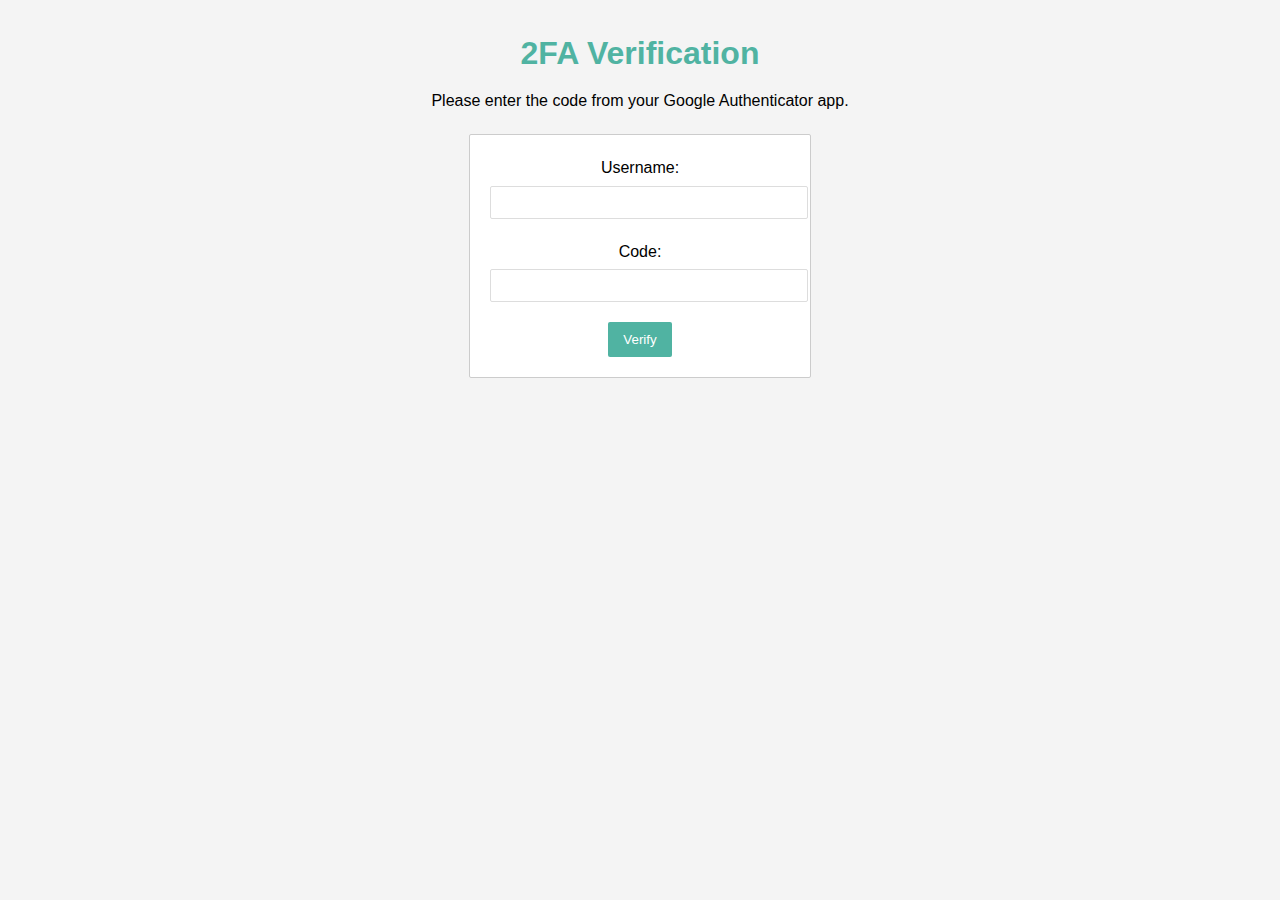
<file: src/main/resources/templates/2fa.html>
<!DOCTYPE html>
<html xmlns:th="http://www.thymeleaf.org">
<head>
  <title>2FA Verification</title>
  <link rel="stylesheet" type="text/css" href="static/styles.css">
</head>
<body>
<div class="container">
  <h1>2FA Verification</h1>
  <p>Please enter the code from your Google Authenticator app.</p>
  <form th:action="@{/lgsApp/v1/auth/validate2FA}" th:object="${validateCodeDto}" method="post">
    <label for="username">Username:</label>
    <input type="text" id="username" th:field="*{username}" required>
    <label for="verificationCode">Code:</label>
    <input type="text" id="verificationCode" th:field="*{verificationCode}" required>
    <input type="submit" value="Verify" class="button">
  </form>
</div>
</body>
</html>
</file>
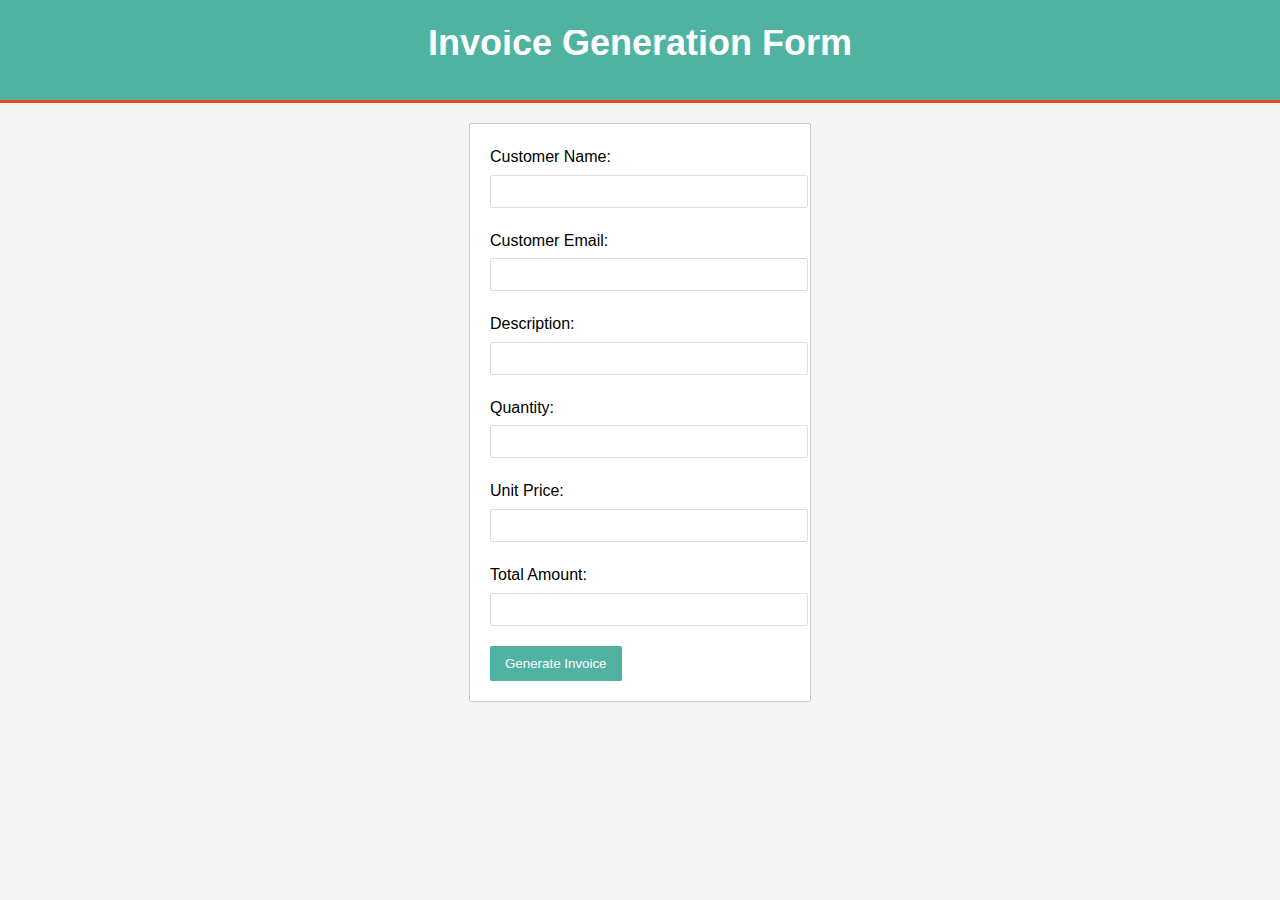
<file: src/main/resources/templates/generateInvoice.html>
<!DOCTYPE html>
<html xmlns:th="http://www.thymeleaf.org">
<head>
    <title>Invoice Generation Page</title>
    <style>
        body {
            font-family: Arial, sans-serif;
            background-color: #f4f4f4;
            margin: 0;
            padding: 0;
            line-height: 1.6em;
        }
        #container {
            width: 80%;
            margin: auto;
            overflow: hidden;
        }
        #header {
            background: #50b3a2;
            color: white;
            padding-top: 30px;
            min-height: 70px;
            border-bottom: #e8491d 3px solid;
        }
        #header h1 {
            margin: 0;
            padding: 0;
            text-align: center;
            font-size: 36px;
        }
        form {
            margin: 20px auto;
            width: 300px;
            padding: 20px;
            border: 1px solid #ccc;
            background: #fff;
            border-radius: 2px;
        }
        label {
            display: block;
            margin-bottom: 5px;
        }
        input[type="text"], input[type="email"], input[type="number"] {
            width: 100%;
            padding: 8px;
            border: 1px solid #ddd;
            border-radius: 2px;
            margin-bottom: 20px;
        }
        input[type="submit"] {
            padding: 10px 15px;
            color: #fff;
            background-color: #50b3a2;
            border: none;
            border-radius: 2px;
            cursor: pointer;
        }
    </style>
</head>
<body>
<header id="header">
    <div id="container">
        <h1>Invoice Generation Form</h1>
    </div>
</header>
<form th:action="@{/lgsApp/v1/invoice/generateInvoice}" th:object="${invoiceDto}" method="post">
    <label for="customerName">Customer Name:</label>
    <input type="text" id="customerName" th:field="*{customerName}" required>
    <label for="customerEmail">Customer Email:</label>
    <input type="email" id="customerEmail" th:field="*{customerEmail}" required>
    <label for="description">Description:</label>
    <input type="text" id="description" th:field="*{description}" required>
    <label for="quantity">Quantity:</label>
    <input type="number" id="quantity" th:field="*{quantity}" required>
    <label for="unitPrice">Unit Price:</label>
    <input type="number" id="unitPrice" th:field="*{unitPrice}" required>
    <label for="totalAmount">Total Amount:</label>
    <input type="number" id="totalAmount" th:field="*{totalAmount}" required>
    <input type="submit" value="Generate Invoice">
</form>
<div id="myModal" class="modal">
    <div class="modal-content">
        <span class="close">&times;</span>
        <p id="modalText"></p>
    </div>
</div>
<script th:inline="javascript">
    /*<![CDATA[*/
    var message = /*[[${message}]]*/ 'default';
    var error = /*[[${error}]]*/ 'default';

    var modal = document.getElementById("myModal");
    var span = document.getElementsByClassName("close")[0];
    var text = document.getElementById("modalText");

    if (message !== 'default') {
        text.innerHTML = message;
        modal.style.display = "block";
    } else if (error !== 'default') {
        text.innerHTML = error;
        modal.style.display = "block";
    }

    span.onclick = function() {
        modal.style.display = "none";
    }

    window.onclick = function(event) {
        if (event.target == modal) {
            modal.style.display = "none";
        }
    }
    /*]]>*/
</script>
<style>
    .modal {
        display: none;
        position: fixed;
        z-index: 1;
        padding-top: 100px;
        left: 0;
        top: 0;
        width: 100%;
        height: 100%;
        overflow: auto;
        background-color: rgb(0,0,0);
        background-color: rgba(0,0,0,0.4);
    }

    .modal-content {
        background-color: #fefefe;
        margin: auto;
        padding: 20px;
        border: 1px solid #888;
        width: 80%;
    }

    .close {
        color: #aaaaaa;
        float: right;
        font-size: 28px;
        font-weight: bold;
    }

    .close:hover,
    .close:focus {
        color: #000;
        text-decoration: none;
        cursor: pointer;
    }
</style>
</body>
</html>
</file>
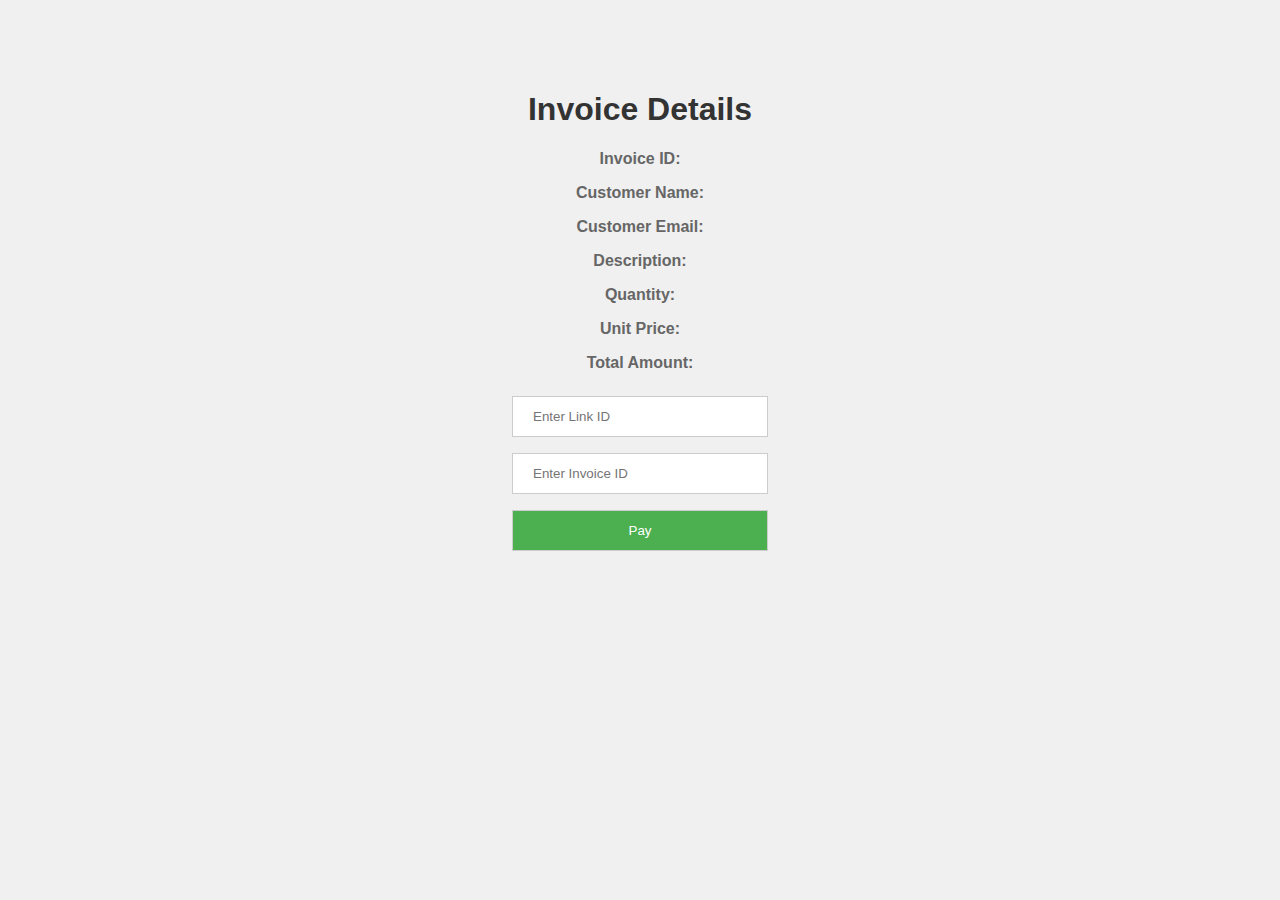
<file: src/main/resources/templates/payment.html>
<!DOCTYPE html>
<html xmlns:th="http://www.thymeleaf.org">
<head>
    <title>Payment Page</title>
    <style>
        body {
            font-family: Arial, sans-serif;
            background-color: #f0f0f0;
            color: #333;
            margin: 70px;
            display: flex;
            justify-content: center;
            align-items: center;

            text-align: center;
        }
        h1 {
            color: #333;
        }
        p {
            color: #666;
        }
        form input[type="submit"] {
            background-color: #4CAF50;
            color: white;
            padding: 14px 20px;
            margin: 8px 0;
            border: none;
            cursor: pointer;
            width: 20%;
        }
        form input[type="submit"]:hover {
            opacity: 0.8;
        }
        form input[type="text"], form input[type="submit"] {
            width: 50%;
            padding: 12px 20px;
            margin: 8px 0;

            border: 1px solid #ccc;
            box-sizing: border-box;
        }
    </style>
</head>
<body>
    <div >
        <h1>Invoice Details</h1>

        <p><strong>Invoice ID:</strong> <span th:text="${invoice.id}"></span></p>
        <p><strong>Customer Name:</strong> <span th:text="${invoice.customerName}"></span></p>
        <p><strong>Customer Email:</strong> <span th:text="${invoice.customerEmail}"></span></p>
        <p><strong>Description:</strong> <span th:text="${invoice.description}"></span></p>
        <p><strong>Quantity:</strong> <span th:text="${invoice.quantity}"></span></p>
        <p><strong>Unit Price:</strong> <span th:text="${invoice.unitPrice}"></span></p>
        <p><strong>Total Amount:</strong> <span th:text="${invoice.totalAmount}"></span></p>

        <form action="#" th:action="@{/payment}" method="post">
            <input type="text" placeholder="Enter Link ID" name="linkId" required>
            <input type="text" placeholder="Enter Invoice ID" name="invoiceId" required>
            <input type="submit" value="Pay">
        </form>
    </div>
    <script>
        document.getElementById('paymentForm').addEventListener('submit', function(event) {
            event.preventDefault();

            var linkId = event.target.elements.linkId.value;
            var invoiceId = event.target.elements.invoiceId.value;

            fetch('/payment', {
                method: 'POST',
                headers: {
                    'Content-Type': 'application/json'
                },
                body: JSON.stringify({
                    linkId: linkId,
                    invoiceId: invoiceId
                })
            })
                .then(function(response) {
                    if (response.ok) {
                        return response.text();
                    } else {
                        throw new Error('Bad request');
                    }
                })
                .then(function(message) {
                    alert(message);
                })
                .catch(function(error) {
                    alert('An error occurred: ' + error.message);
                });
        });
    </script>
</body>
</html>
</file>
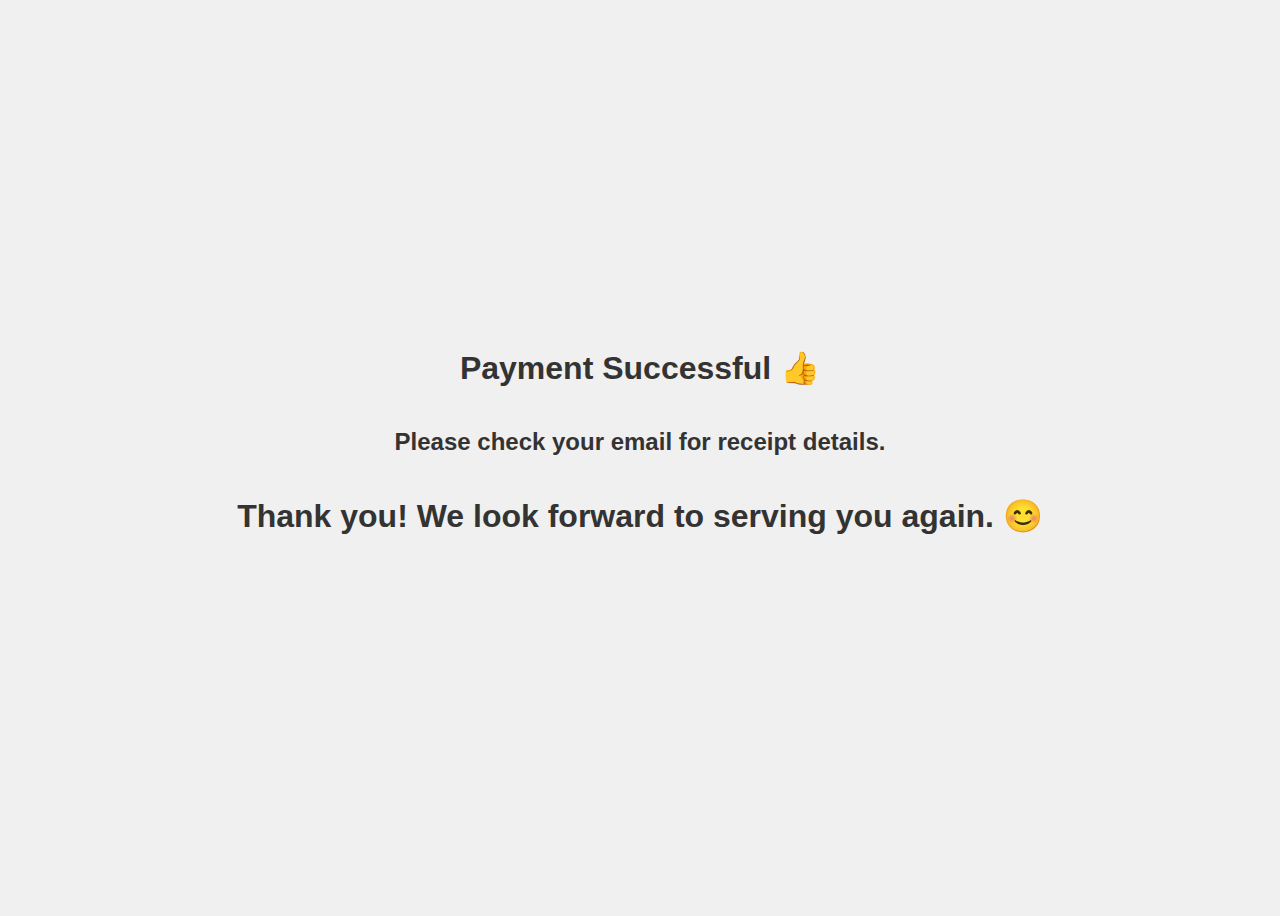
<file: src/main/resources/templates/paymentSuccess.html>
<!DOCTYPE html>
<html xmlns:th="http://www.thymeleaf.org">
<head>
    <title>Payment Success</title>
    <meta charset="UTF-8">
    <style>
        body {
            font-family: Arial, sans-serif;
            background-color: #f0f0f0;
            color: #333;
            text-align: center;
        }
        h1, h2 {
            color: #333;
        }
        p {
            color: #666;
        }
        .container {
            display: flex;
            flex-direction: column;
            align-items: center;
            justify-content: center;
            height: 100vh;
            padding: 20px;
            box-sizing: border-box;
        }
    </style>
</head>
<body>
<div class="container">
    <h1>Payment Successful 👍</h1>
    <h2>Please check your email for receipt details.</h2>
    <h1>Thank you! We look forward to serving you again. 😊</h1>
    <p th:text="${message}"></p>
</div>
</body>
</html>
</file>
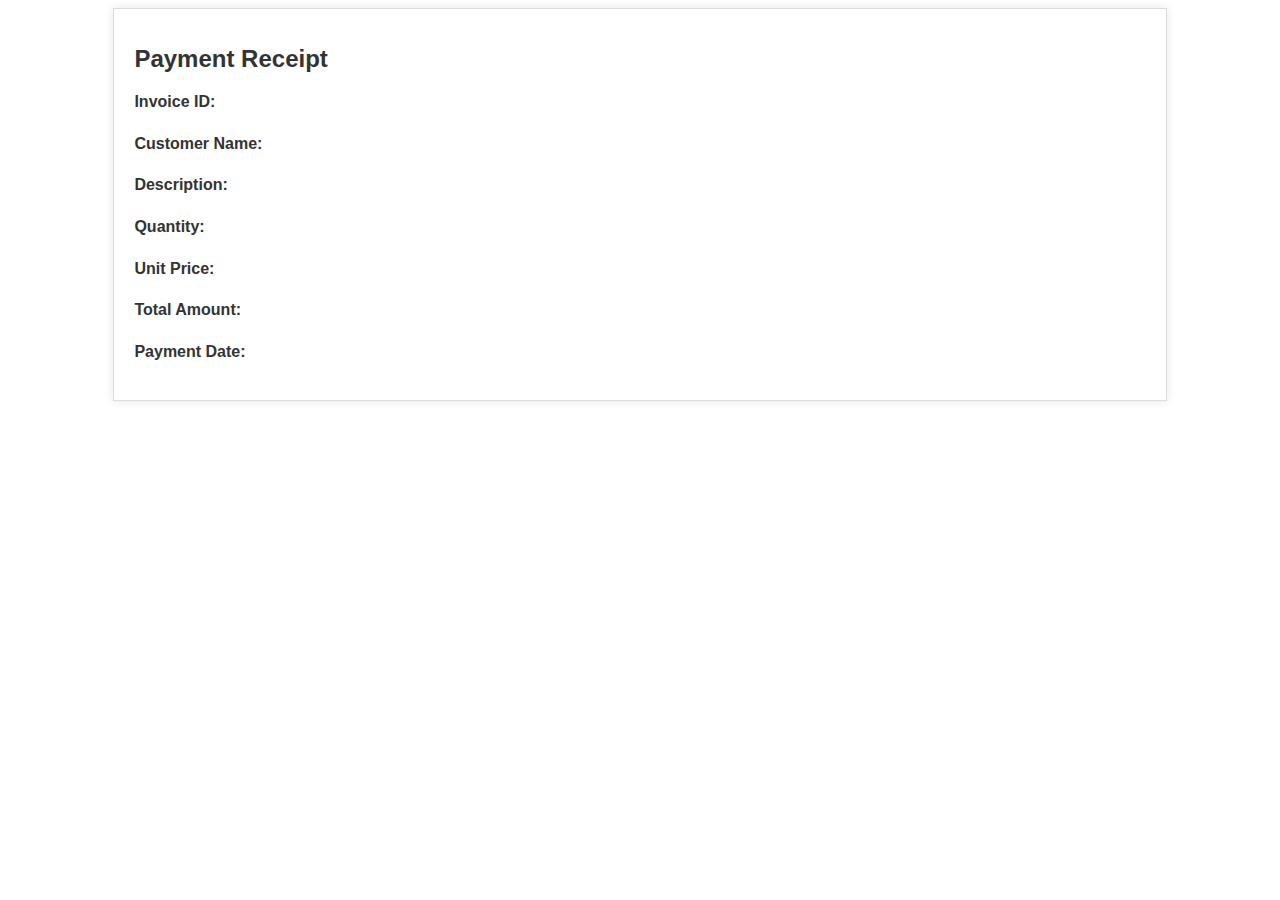
<file: src/main/resources/templates/receipt.html>
<!DOCTYPE html>
<html>
<head>
    <title>Receipt</title>
    <style>
        body {
            font-family: Arial, sans-serif;
        }
        .receipt {
            width: 80%;
            margin: 0 auto;
            border: 1px solid #ddd;
            padding: 20px;
            box-shadow: 0 0 10px rgba(0, 0, 0, 0.1);
        }
        .receipt h1 {
            color: #333;
            font-size: 24px;
        }
        .receipt p {
            line-height: 1.6;
            color: #666;
        }
        .receipt p strong {
            color: #333;
        }
    </style>
</head>
<body>
<div class="receipt">
    <h1>Payment Receipt</h1>
    <p><strong>Invoice ID:</strong> <span th:text="${invoice.id}"></span></p>
    <p><strong>Customer Name:</strong> <span th:text="${invoice.customerName}"></span></p>
    <p><strong>Description:</strong> <span th:text="${invoice.description}"></span></p>
    <p><strong>Quantity:</strong> <span th:text="${invoice.quantity}"></span></p>
    <p><strong>Unit Price:</strong> <span th:text="${invoice.unitPrice}"></span></p>
    <p><strong>Total Amount:</strong> <span th:text="${invoice.totalAmount}"></span></p>
    <p><strong>Payment Date:</strong> <span th:text="${paymentDate}"></span></p>
</div>
</body>
</html>
</file>
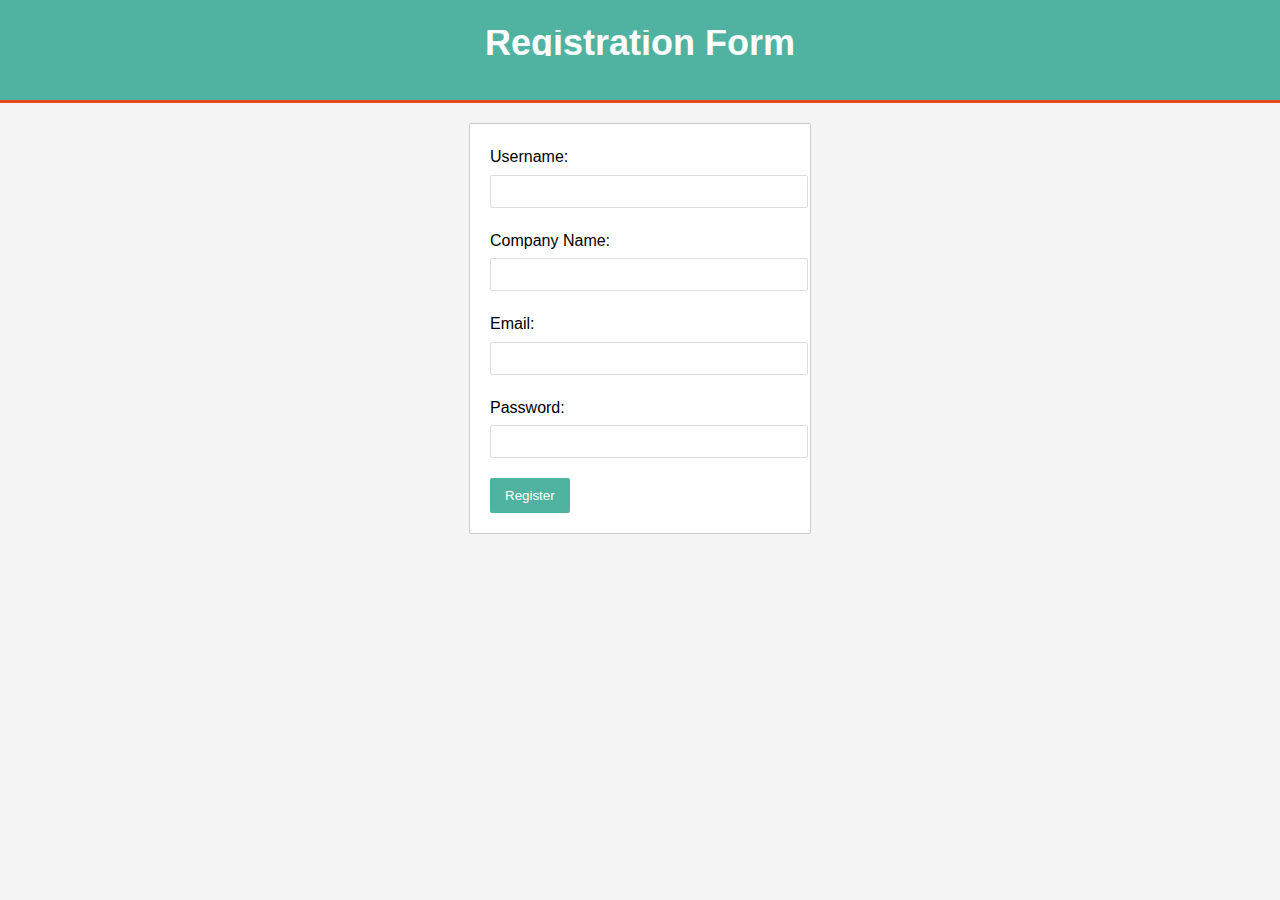
<file: src/main/resources/templates/register.html>
<!DOCTYPE html>
<html xmlns:th="http://www.thymeleaf.org">
<head>
    <title>Registration Page</title>
    <style>
        body {
            font-family: Arial, sans-serif;
            background-color: #f4f4f4;
            margin: 0;
            padding: 0;
            line-height: 1.6em;
        }
        #container {
            width: 80%;
            margin: auto;
            overflow: hidden;
        }
        #header {
            background: #50b3a2;
            color: white;
            padding-top: 30px;
            min-height: 70px;
            border-bottom: #e8491d 3px solid;
        }
        #header h1 {
            margin: 0;
            padding: 0;
            text-align: center;
            font-size: 36px;
        }
        form {
            margin: 20px auto;
            width: 300px;
            padding: 20px;
            border: 1px solid #ccc;
            background: #fff;
            border-radius: 2px;
        }
        label {
            display: block;
            margin-bottom: 5px;
        }
        input[type="text"], input[type="email"], input[type="password"] {
            width: 100%;
            padding: 8px;
            border: 1px solid #ddd;
            border-radius: 2px;
            margin-bottom: 20px;
        }
        input[type="submit"] {
            padding: 10px 15px;
            color: #fff;
            background-color: #50b3a2;
            border: none;
            border-radius: 2px;
            cursor: pointer;
        }
    </style>
</head>
<body>
<header id="header">
    <div id="container">
        <h1>Registration Form</h1>
    </div>
</header>
<form action="#" th:action="@{/lgsApp/v1/auth/register}" th:object="${userRegistrationRequest}" method="post">
    <label for="name">Username:</label>
    <input type="text" id="name" th:field="*{name}" required>
    <label for="companyName">Company Name:</label>
    <input type="text" id="companyName" th:field="*{companyName}" required>
    <label for="email">Email:</label>
    <input type="email" id="email" th:field="*{email}" required>
    <label for="password">Password:</label>
    <input type="password" id="password" th:field="*{password}" required>
    <input type="submit" value="Register">
</form>
</body>
</html>
</file>
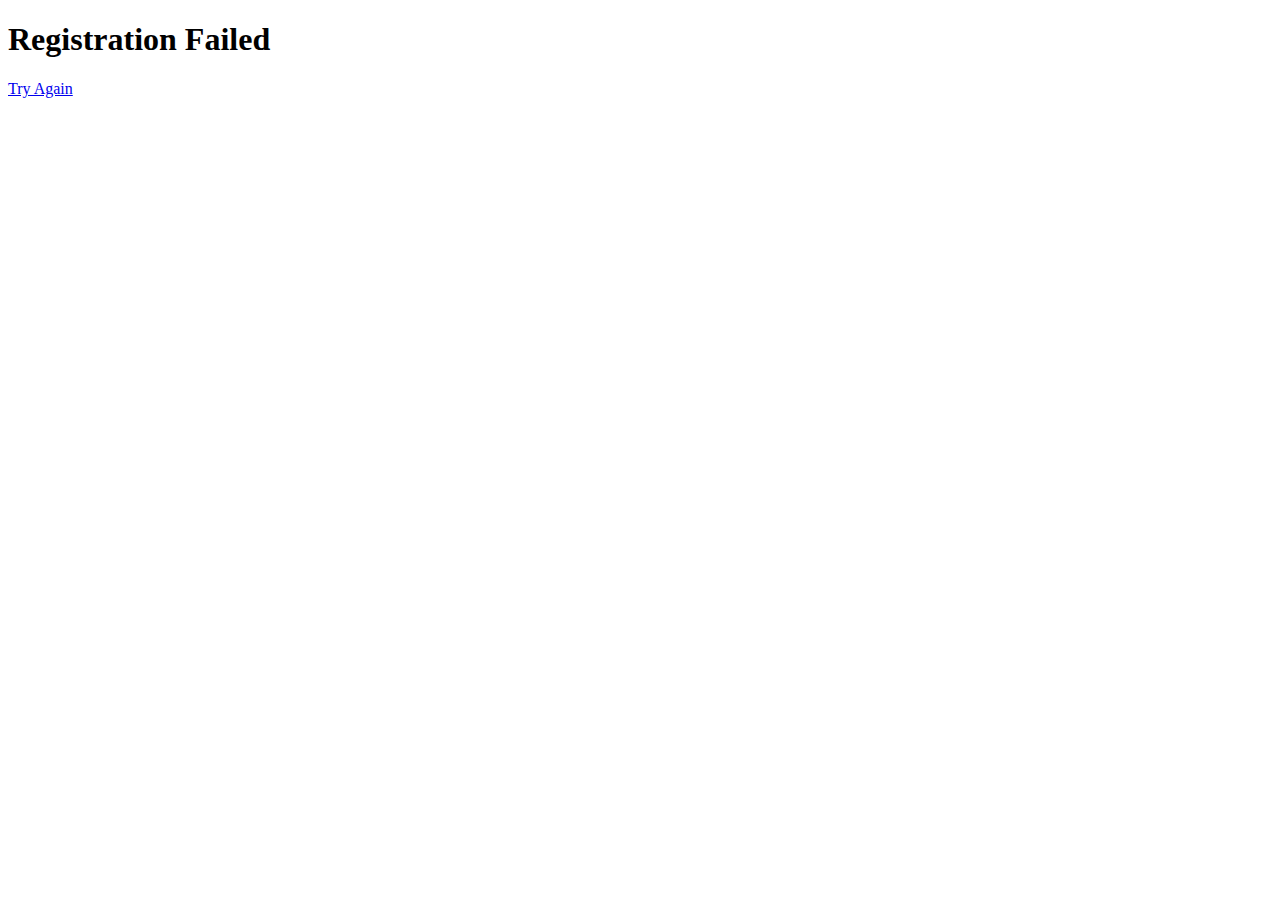
<file: src/main/resources/templates/registrationFailure.html>
<!DOCTYPE html>
<html>
<head>
  <title>Registration Failure</title>
</head>
<body>
<h1>Registration Failed</h1>
<p th:text="${message}"></p>
<a href="/lgsApp/v1/auth/register">Try Again</a>
</body>
</html>
</file>
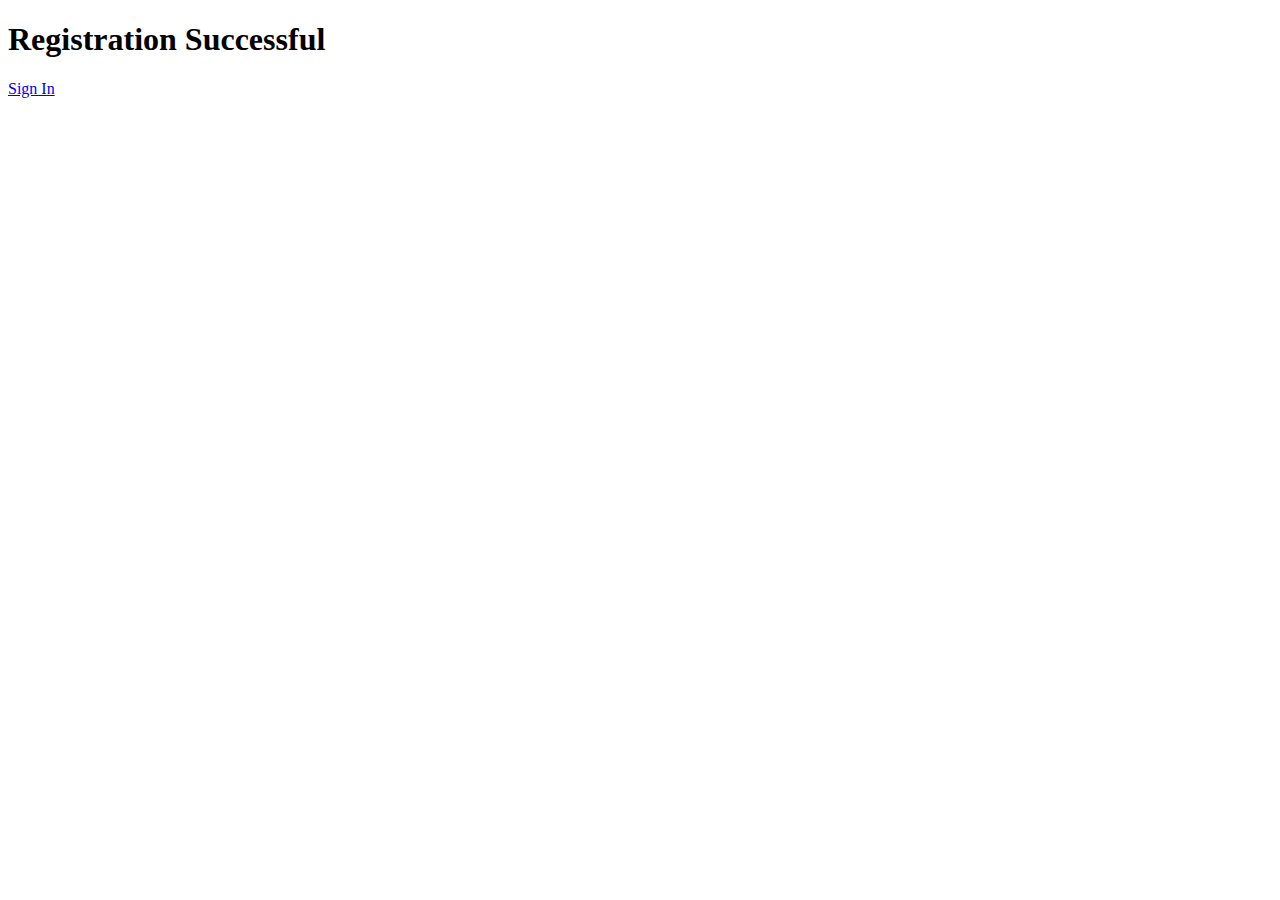
<file: src/main/resources/templates/registrationSuccess.html>
<!DOCTYPE html>
<html>
  <head>
    <title>Registration Success</title>
  </head>
  <body>
    <h1>Registration Successful</h1>
    <p th:text="${message}"></p>
    <a href="/lgsApp/v1/auth/signIn">Sign In</a>
  </body>
</html>
</file>
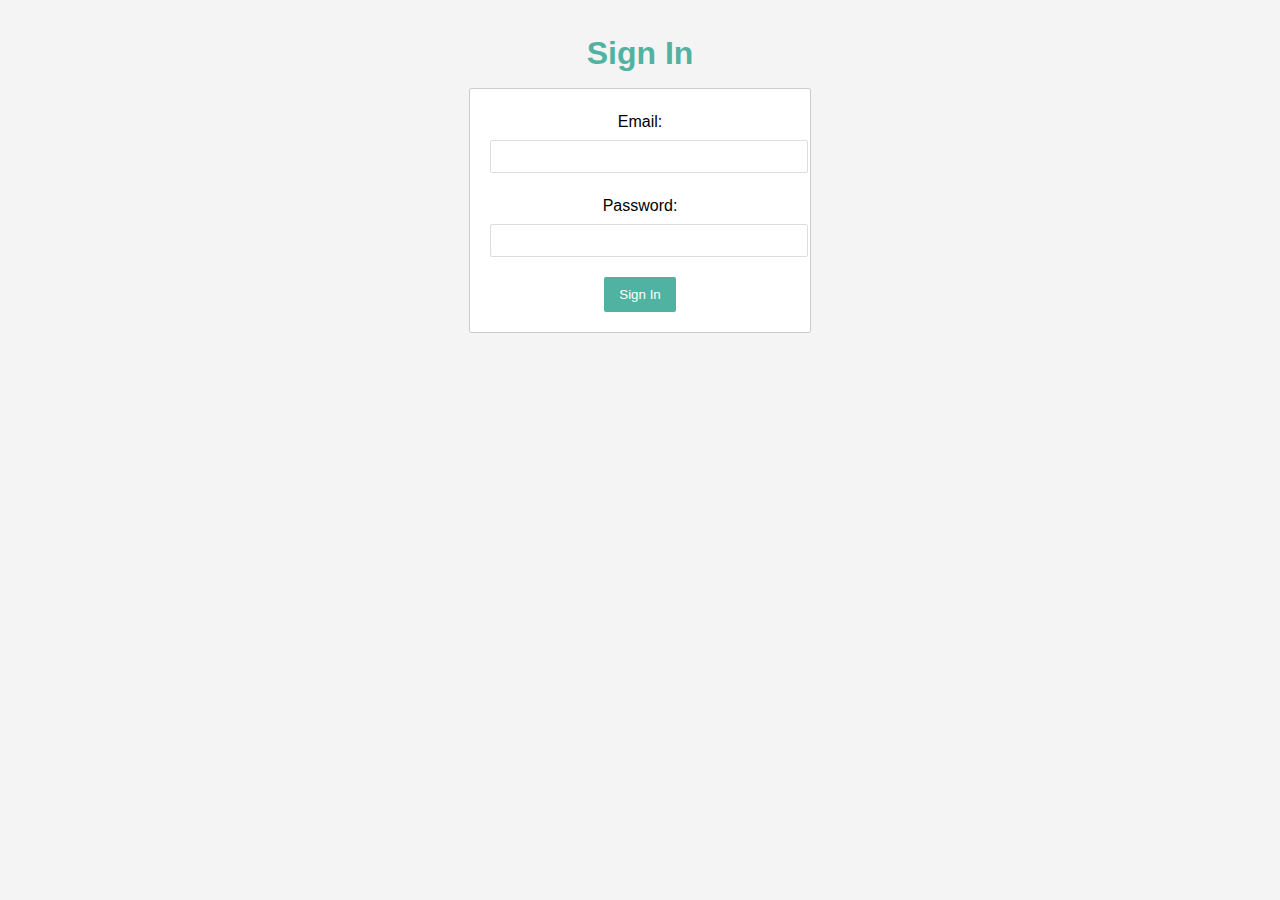
<file: src/main/resources/templates/signIn.html>
<!DOCTYPE html>
<html xmlns:th="http://www.thymeleaf.org">
<head>
    <title>Sign In</title>
    <link rel="stylesheet" type="text/css" href="static/styles.css">
</head>
<body>
<div class="container">
    <h1>Sign In</h1>
    <form th:action="@{/lgsApp/v1/auth/signIn}" th:object="${signInRequest}" method="post">
        <label for="email">Email:</label>
        <input type="email" id="email" th:field="*{email}" required>
        <label for="password">Password:</label>
        <input type="password" id="password" th:field="*{password}" required>
        <input type="submit" value="Sign In" class="button">
    </form>
</div>
</body>
</html>
</file>
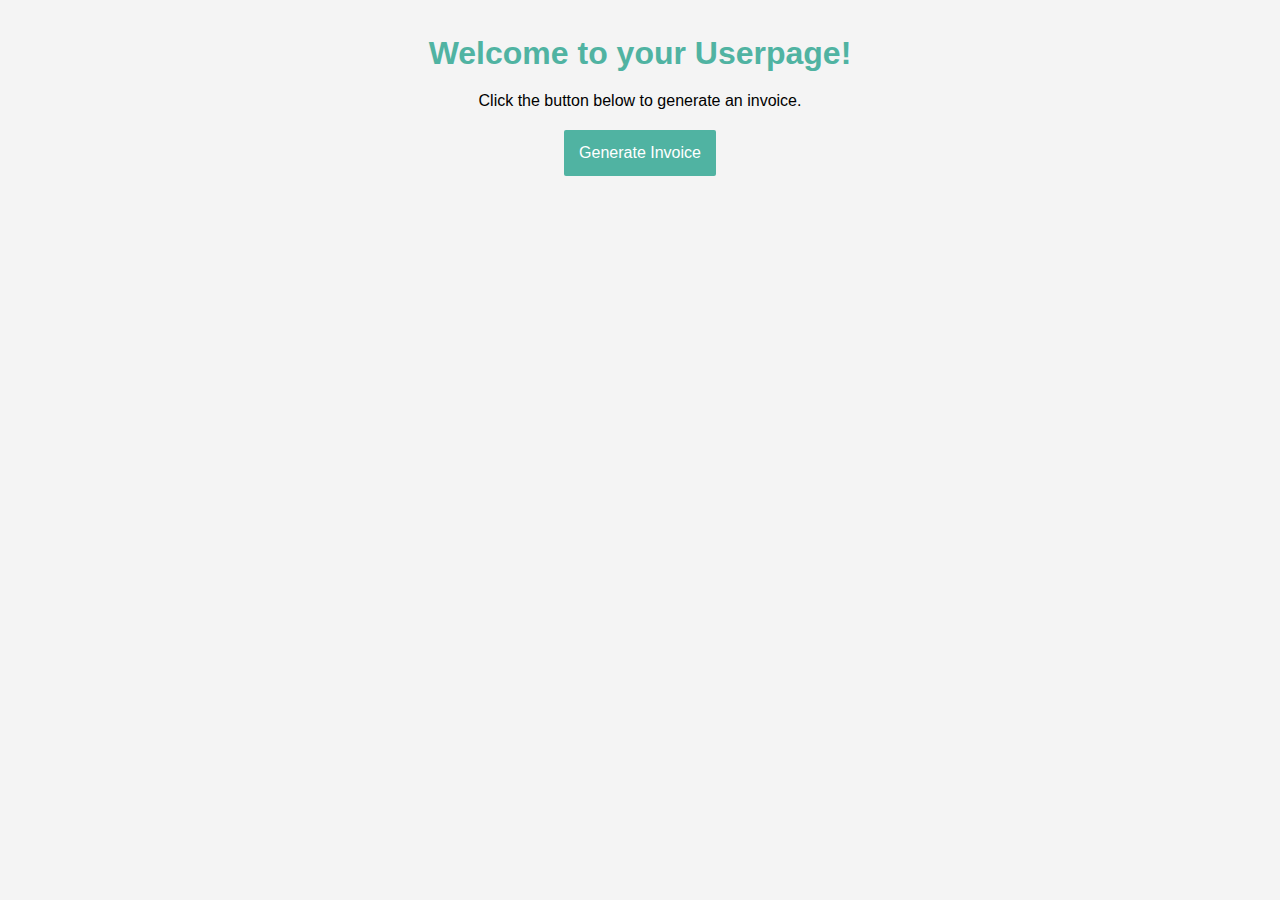
<file: src/main/resources/templates/userPage.html>
<!DOCTYPE html>
<html>
<head>
    <title>Userpage</title>
    <link rel="stylesheet" type="text/css" href="static/styles.css">
</head>
<body>
<div class="container">
    <h1>Welcome to your Userpage!</h1>
    <p>Click the button below to generate an invoice.</p>
    <a href="/lgsApp/v1/invoice/generateInvoice" class="button">Generate Invoice</a>
</div>
</body>
</html>
</file>
<file: src/main/resources/templates/static/styles.css>
body {
    font-family: Arial, sans-serif;
    background-color: #f4f4f4;
    margin: 0;
    padding: 0;
    line-height: 1.6em;
}
.container {
    width: 80%;
    margin: auto;
    overflow: hidden;
    padding: 20px;
    text-align: center;
}
h1 {
    color: #50b3a2;
    text-align: center;
}
p {
    text-align: center;
}
form {
    margin: 20px auto;
    width: 300px;
    padding: 20px;
    border: 1px solid #ccc;
    background: #fff;
    border-radius: 2px;
}
label {
    display: block;
    margin-bottom: 5px;
}
input[type="email"], input[type="password"], input[type="text"] {
    width: 100%;
    padding: 8px;
    border: 1px solid #ddd;
    border-radius: 2px;
    margin-bottom: 20px;
}
input[type="submit"], .button {
    padding: 10px 15px;
    color: #fff;
    background-color: #50b3a2;
    border: none;
    border-radius: 2px;
    cursor: pointer;
    text-decoration: none;
    display: inline-block;
    text-align: center;
    width: auto;
    margin: 0 10px;
}
</file>
